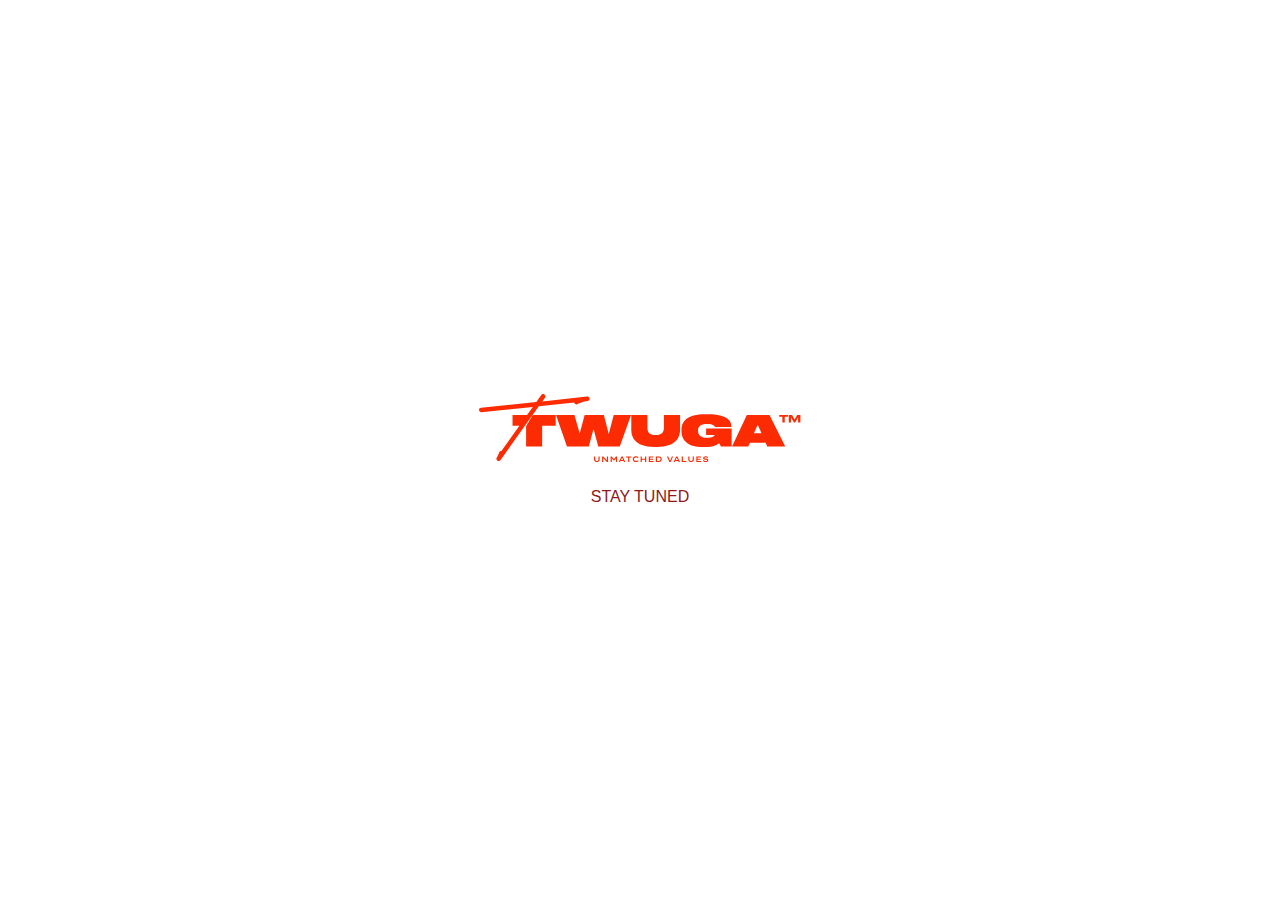
<file: index.html>
<!DOCTYPE html>
<html lang="en">
  <head>
    <meta charset="UTF-8" />
    <meta name="viewport" content="width=device-width, initial-scale=1.0" />
    <title>TWUGA™</title>
    <link rel="stylesheet" href="style.css" />
    <link rel="preconnect" href="https://fonts.googleapis.com" />
    <link rel="preconnect" href="https://fonts.gstatic.com" crossorigin />
    <link
      href="https://fonts.googleapis.com/css2?family=Special+Gothic+Expanded+One&display=swap"
      rel="stylesheet"
    />
    <link
      href="https://fonts.cdnfonts.com/css/druk-wide-bold"
      rel="stylesheet"
    />
    <link rel="icon" href="logo.png" />
  </head>
  <body>
    <div id="app">
      <img src="logo.svg" alt="TWUGA™" />
      <footer>STAY TUNED</footer>
    </div>
  </body>
</html>
</file>
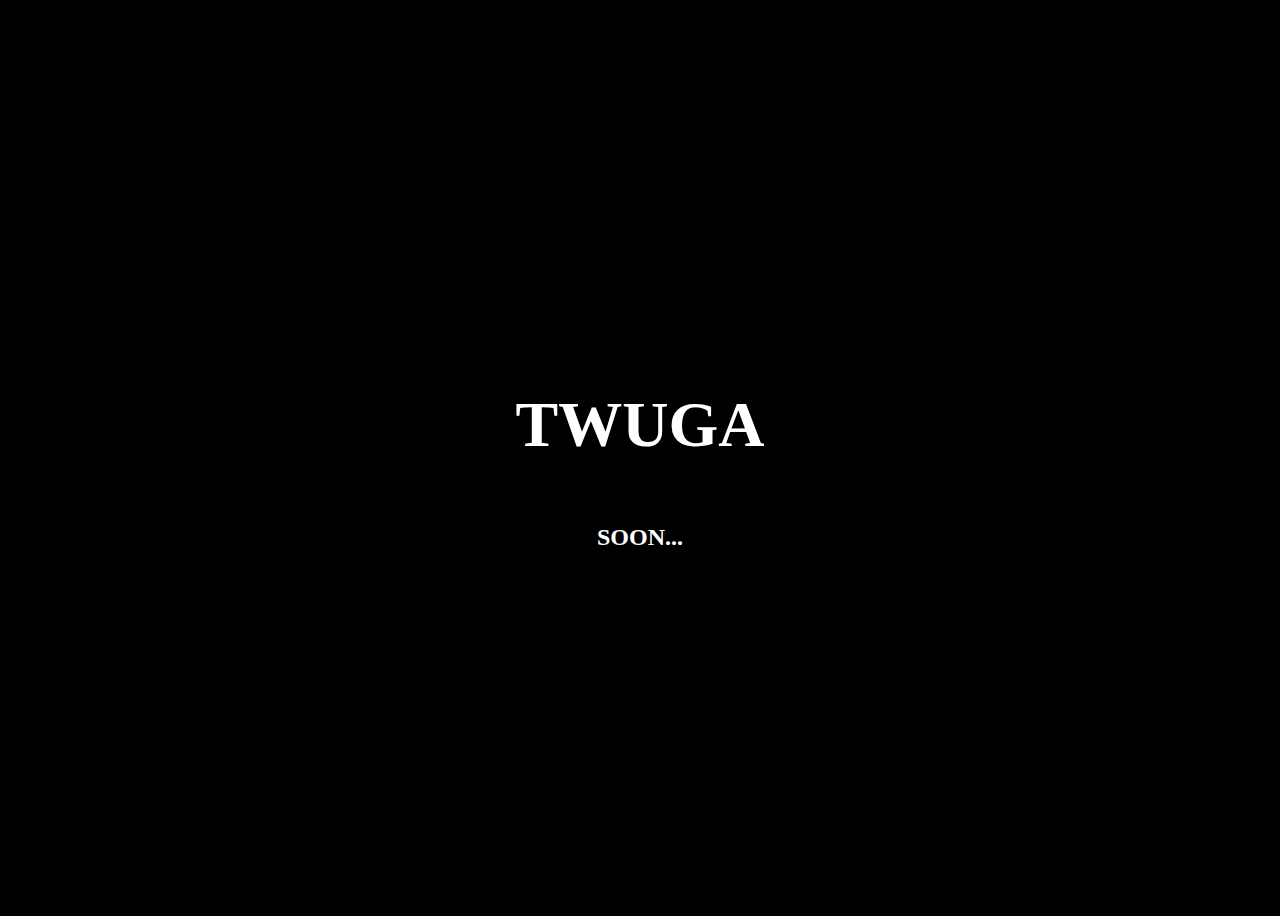
<file: app.html>
<!DOCTYPE html>
<html lang="en">
  <head>
    <meta charset="UTF-8" />
    <meta name="viewport" content="width=device-width, initial-scale=1.0" />
    <title>TWUGA</title>
    <link rel="stylesheet" href="app.css" />
  </head>
  <body>
    <div id="app">
      <h1>TWUGA</h1>
      <h2>SOON...</h2>
    </div>
  </body>
</html>
</file>
<file: style.css>
body {
  background-color: rgb(255, 255, 255);
  color: #8e191a;

  margin: 0;
  height: 100vh;
  display: flex;
  justify-content: center; /* horizontal */
  align-items: center; /* vertical */
}

#app {
  display: flex;
  flex-direction: column;
  align-items: center;
  justify-content: center;
  height: 100vh;
  font-family: "Druk Wide Bold", sans-serif;
}

h1 {
  font-size: 4rem;
}

img {
  max-width: 100%;
  height: auto;
}
</file>
<file: app.css>
body {
  background-color: black;
  color: white;
}

#app {
  display: flex;
  flex-direction: column;
  align-items: center;
  justify-content: center;
  height: 100vh;
}

h1 {
  font-size: 4rem;
}
</file>
